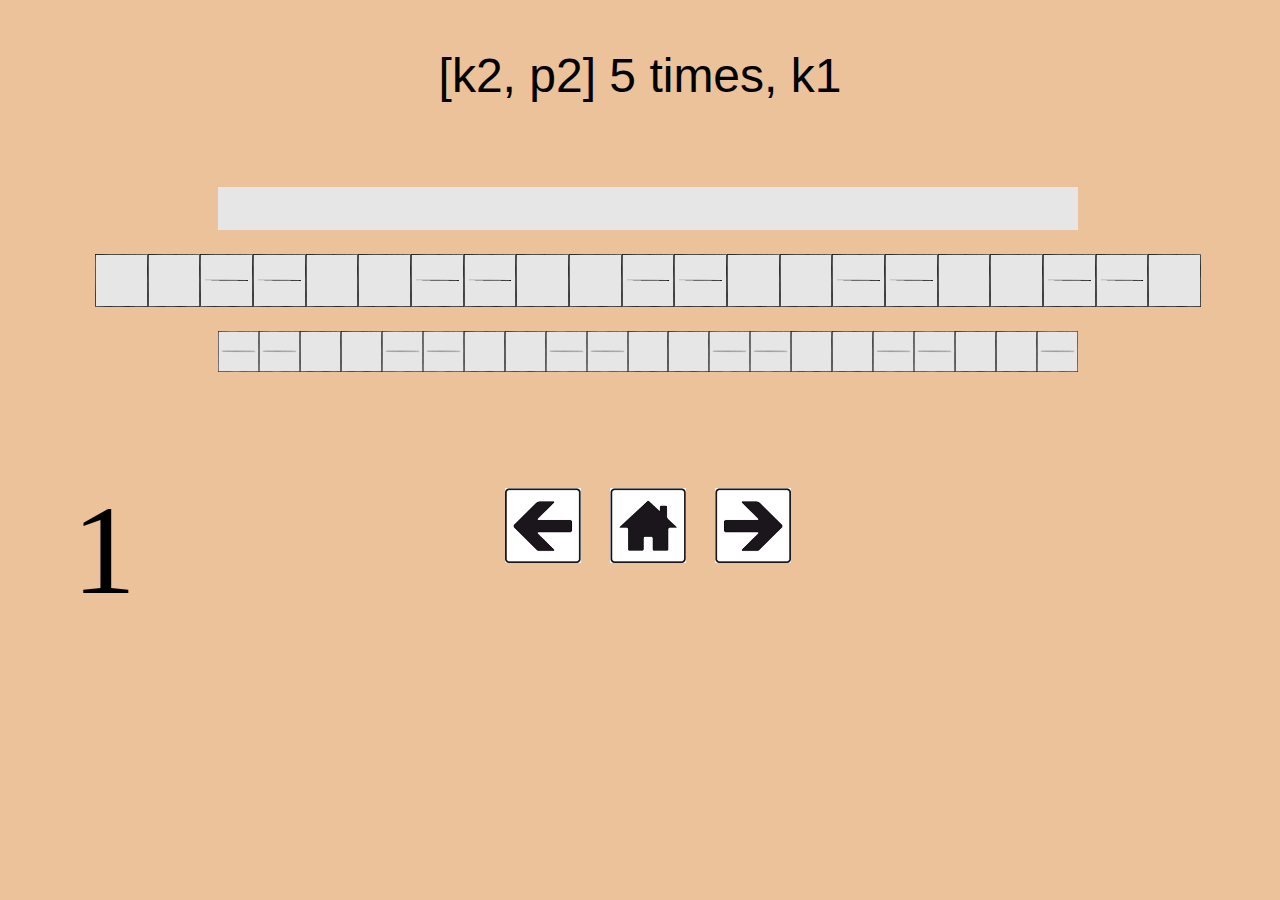
<file: index.html>
<!DOCTYPE html>
<html>
<head>
 <meta charset="utf-8">
 <title>Pattern Block</title>
 <link rel="stylesheet" href="css/main.css">
 <script src="http://code.jquery.com/jquery-1.11.0.min.js"></script>
</head>
<body>
    <div id = "translation">
        <p>translation text goes here</p>
    </div>
    
    <div class = "centered">
    <div id = "grids">
        <div id = "last"></div>
        <div id = "current"></div>
        <div id = "next"></div>
    </div> <!-- ending #grids -->
        
    
    <div id = "nav">
        <img src = "img/back.png" id = "back" />
        <img src = "img/reset.png" id = "reset" />
        <img src = "img/fwd.png" id = "fwd" />
    </div>
        
    <p id = "rowCount">1</button>
    
    </div>
    <script src="js/main.js"></script>
</body>
</html>
</file>
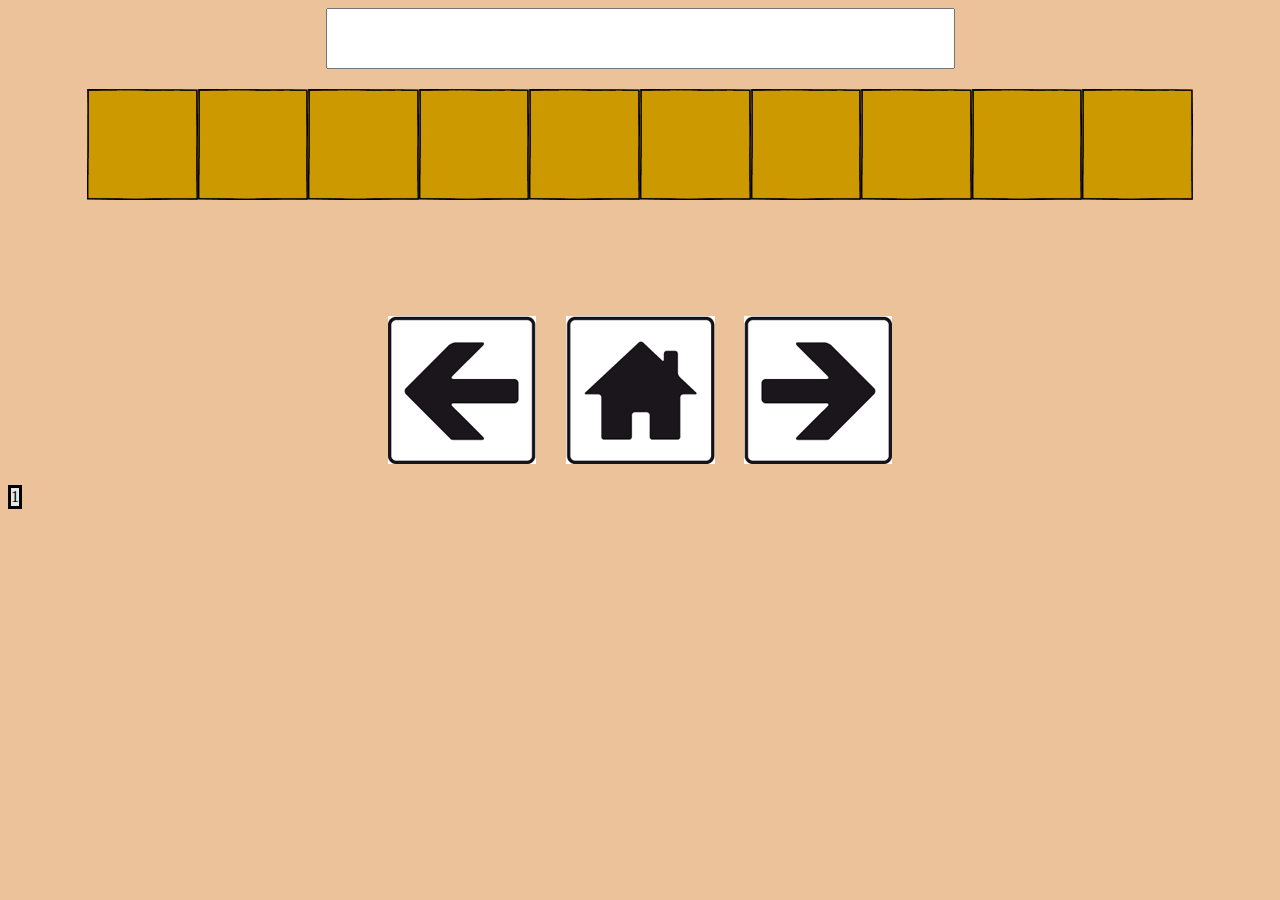
<file: editor.html>
<!DOCTYPE html>
<html>
<head>
 <meta charset="utf-8">
 <title>Pattern Block Editor</title>
 <link rel="stylesheet" href="css/editor.css">
 <script src="http://code.jquery.com/jquery-1.11.0.min.js"></script>
</head>
<body>
    <div id = "translation">
        <input></input>
    </div>
    
    <div class = "centered">
    <div id = "editor">
        <div id = "stitchSelectors"></div>
    </div> <!-- ending #editor -->
        
    
    <div id = "nav">
        <img src = "/img/back.png" id = "back" />
        <img src = "/img/reset.png" id = "reset" />
        <img src = "/img/fwd.png" id = "fwd" />
    </div>
        
    <p id = "rowCount">1</button>
    
    </div>
    <script src="js/editor.js"></script>
</body>
</html>
</file>
<file: css/main.css>
@charset "UTF-8";

body {
    background-color: #EBC299;
}

#grids {
    width: 95%;
    margin-left: auto;
    margin-right: auto;
    text-align: center;
}

#current  img{
    display: inline-block;
    background-color: #E6E6E6;
    margin-top: 1.25em;
}

#last img{
    display: inline-block;
    background-color: #E6E6E6;
    margin-top: 1.25em;
}

#next img{
    display: inline-block;
    background-color: #E6E6E6;
    margin-top: 1.25em;
}

#nav {
    float: none;
    text-align: center;
    width: 100%;
}

#rowCount {
    float: left;
}

#nav img {
    margin: 0.1% 1%;
    margin-top: 7em;
}

#translation {
    text-align: center;
}

#translation p {
    font-size: 3em;
    font-family: sans-serif;
    clear: both;
}
</file>
<file: css/editor.css>
@charset "UTF-8";

body {
    background-color: #EBC299;
}

#editor {
    width: 95%;
    margin-left: auto;
    margin-right: auto;
    text-align: center;
}

#stitchSelectors  img{
    display: inline-block;
    margin-top: 1.25em;
    background-color: #CC9900;
}

img {
    background-color: #E6E6E6;
}


#nav {
    float: none;
    text-align: center;
    width: 100%;
}

#rowCount {
    float: left;
    background-color: #E6E6E6;
    text-align: center;
    border-color: #000;
    border-style: solid;
}

#nav img {
    margin: 0.1% 1%;
    margin-top: 7em;
}

#translation {
    text-align: center;
}

#translation input {
    font-size: 3em;
    font-family: sans-serif;
}

.empty img {
    background-color: #EBC299;
}

.centered {
    text-align: center;
}
</file>
